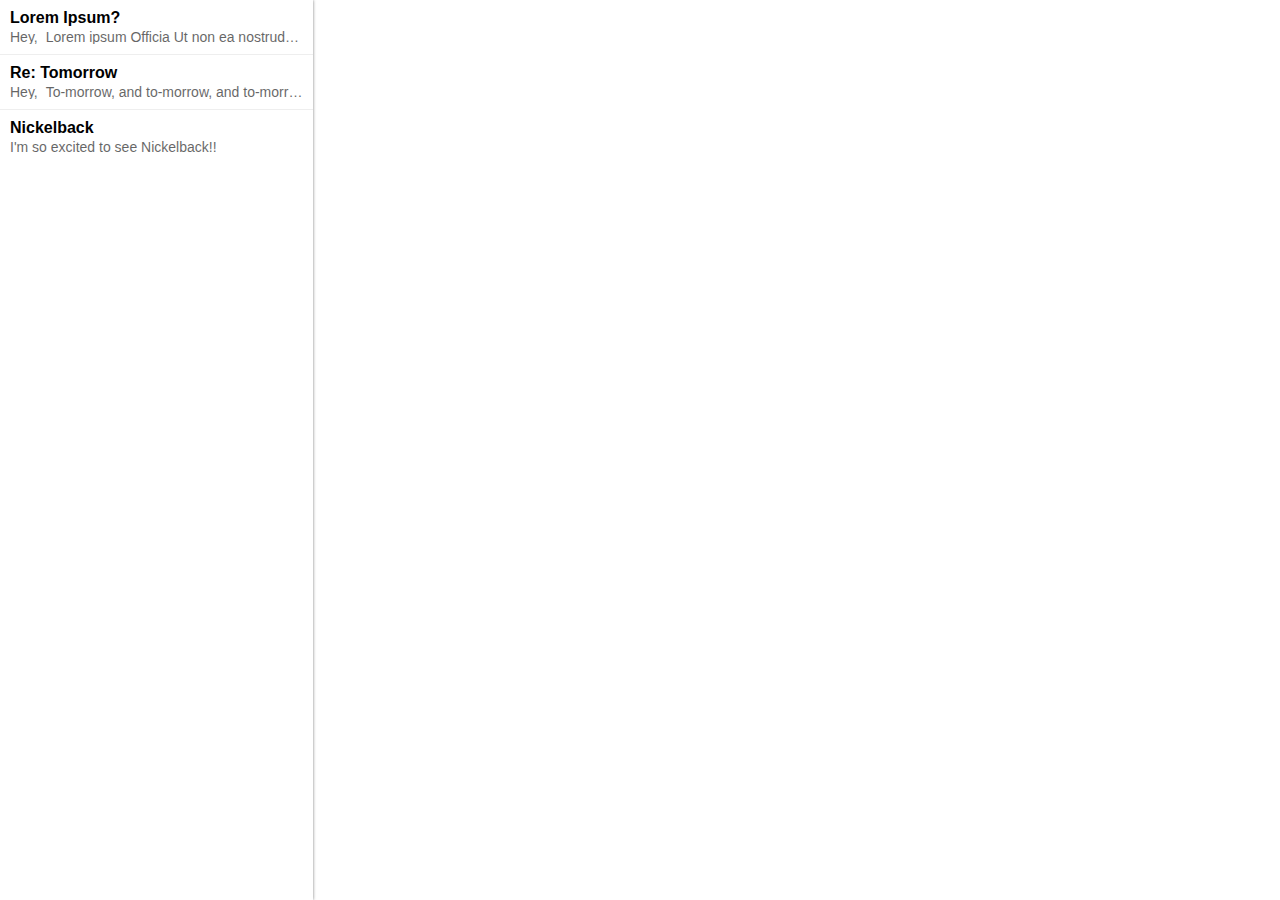
<file: index.html>
<!DOCTYPE html>
<html>
<head>
    <title>Email MVC Tutorial</title>

    <!-- Styles -->
    <link rel="stylesheet" href="styles/reset.css" />
    <link rel="stylesheet" href="styles/screen.css" />

    <!-- Scripts -->
    <script src="scripts/lib/require.js"></script>
</head>
<body>

<div class="grid mix-grid_fullHeight">
    <div class="grid-col grid-col_3of12 mix-grid-col_fullHeight mix-grid-col_shadowed">

        <!-- Begin Email List View -->
        <div class="js-emailList">
            <ol class="vList vList_lined">
                <li>
                    <div class="js-emailList-email email" data-emaillist-id="j0mci">
                        <div class="email-hd">
                            <h2 class="email-heading">Lorem Ipsum?</h2>
                        </div>
                        <div class="email-bd">
                            <div class="email-teaser">
                                <p>Hey,</p>
                                <p>Lorem ipsum Officia Ut non ea nostrud voluptate consectetur eiusmod dolore adipisicing non velit adipisicing ea id ea voluptate aliqua irure mollit qui culpa occaecat sint nulla ut ad sit Excepteur amet ad id voluptate commodo consectetur ut sunt est.</p>
                                <p>Lorem ipsum Officia Ut non ea nostrud voluptate consectetur eiusmod dolore adipisicing non velit adipisicing ea id ea voluptate aliqua irure mollit qui culpa occaecat sint nulla ut ad sit Excepteur amet ad id voluptate commodo consectetur ut sunt est.</p>
                                <p></p>
                                <p>Lawrence</p>
                            </div>
                        </div>
                    </div>
                </li>
                <li>
                    <div class="js-emailList-email email" data-emaillist-id="dj02k">
                        <div class="email-hd">
                            <h2 class="email-heading">Re: Tomorrow</h2>
                        </div>
                        <div class="email-bd">
                            <div class="email-teaser">
                                <p>Hey,</p>
                                <p>
                                    To-morrow, and to-morrow, and to-morrow,
                                    Creeps in this petty pace from day to day,
                                    To the last syllable of recorded time;
                                    And all our yesterdays have lighted fools
                                    The way to dusty death. Out, out, brief candle!
                                    Life's but a walking shadow, a poor player
                                    That struts and frets his hour upon the stage
                                    And then is heard no more. It is a tale
                                    Told by an idiot, full of sound and fury
                                    Signifying nothing.</p>
                                <p></p>
                                <p>Bill</p>
                            </div>
                        </div>
                    </div>
                </li>
                <li>
                    <div class="js-emailList-email email" data-emaillist-id="7ead0">
                        <div class="email-hd">
                            <h2 class="email-heading">Nickelback</h2>
                        </div>
                        <div class="email-bd">
                            <div class="email-teaser">
                                <p>I'm so excited to see Nickelback!!</p>
                            </div>
                        </div>
                    </div>
                </li>
            </ol>
        </div>
        <!-- End Email List View -->

    </div>
    <div class="grid-col grid-col_9of12 mix-grid-col_fullHeight">

        <!-- Begin Email Detail View -->
        <section class="main js-emailDetail">

            <ol>
                <li class="js-emailDetail-email isVisuallyHidden" data-emaildetail-id="j0mci">
                    <div class="vr_2x">
                        <h2 class="txt_xxl mix-txt_light">Lorem Ipsum?</h2>
                    </div>
                    <div class="vr_5x">
                        <dl class="dList mix-txt_grey10of16">
                            <dt class="dList-term">From:</dt>
                            <dd class="dList-definition">lawrence@ipsum.com</dd>
                        </dl>
                    </div>
                    <div class="copy mix-txt_vr_l">
                        <p>Hey,</p>
                        <p>Lorem ipsum Officia Ut non ea nostrud voluptate consectetur eiusmod dolore adipisicing non velit adipisicing ea id ea voluptate aliqua irure mollit qui culpa occaecat sint nulla ut ad sit Excepteur amet ad id voluptate commodo consectetur ut sunt est.</p>
                        <p>Lorem ipsum Officia Ut non ea nostrud voluptate consectetur eiusmod dolore adipisicing non velit adipisicing ea id ea voluptate aliqua irure mollit qui culpa occaecat sint nulla ut ad sit Excepteur amet ad id voluptate commodo consectetur ut sunt est.</p>
                        <p></p>
                        <p>Lawrence</p>
                    </div>
                </li>
                <li class="js-emailDetail-email isVisuallyHidden" data-emaildetail-id="dj02k">
                    <div class="vr_2x">
                        <h2 class="txt_xxl mix-txt_light">Re: Tomorrow</h2>
                    </div>
                    <div class="vr_5x">
                        <dl class="dList mix-txt_grey10of16">
                            <dt class="dList-term">From:</dt>
                            <dd class="dList-definition">bigwilliestyle@hundreddollawilliam.com</dd>
                        </dl>
                    </div>
                    <div class="copy mix-txt_vr_l">
                        <p>Hey,</p>
                        <p>
                            To-morrow, and to-morrow, and to-morrow,
                            Creeps in this petty pace from day to day,
                            To the last syllable of recorded time;
                            And all our yesterdays have lighted fools
                            The way to dusty death. Out, out, brief candle!
                            Life's but a walking shadow, a poor player
                            That struts and frets his hour upon the stage
                            And then is heard no more. It is a tale
                            Told by an idiot, full of sound and fury
                            Signifying nothing ;)</p>
                        <p></p>
                        <p>-B</p>
                    </div>
                </li>
                <li class="js-emailDetail-email isVisuallyHidden" data-emaildetail-id="7ead0">
                    <div class="vr_2x">
                        <h2 class="txt_xxl mix-txt_light">Nickelback</h2>
                    </div>
                    <div class="vr_5x">
                        <dl class="dList mix-txt_grey10of16">
                            <dt class="dList-term">From:</dt>
                            <dd class="dList-definition">nickelbackfan@nickelbackfanclub.com</dd>
                        </dl>
                    </div>
                    <div class="copy mix-txt_vr_l">
                        <p>I'm so excited to see Nickelback!!</p>
                    </div>
                </li>
            </ol>

        </section>
        <!-- End Email Detail View -->

    </div>
</div>

<script>
    requirejs.config({
        baseUrl: 'scripts',
        paths: {
            'jquery': 'lib/jquery-2.1.1.min',
        }
    });

    require([ 'main' ]);
</script>

</body>
</html>
</file>
<file: styles/screen.css>
/**
 * # Base Styles
 */

* {
    box-sizing: border-box;
}

html,
body {
    height: 100%;
}

body {
    font-family: "Helvetica Neue", Helvetica, Arial, sans-serif;
}


/**
 * # Landmarks
 */

/**
 * ## Main (.main)
 */
.main {
    padding: 50px;
}


/**
 * # Layout Modules
 */

/**
 * ## Grid (.grid)
 */
.grid {
    margin-left: -10px;
}

.grid:after {
    content: '';
    display: block;
}

.mix-grid_fullHeight {
    height: 100%;
}

.grid-col {
    float: left;
    padding-left: 10px;
}

.grid-col_1of12 { width: 8.33%; }
.grid-col_2of12 { width: 16.67%; }
.grid-col_3of12 { width: 25%; }
.grid-col_4of12 { width: 33.33%; }
.grid-col_5of12 { width: 41.67%; }
.grid-col_6of12 { width: 50%; }
.grid-col_7of12 { width: 58.33%; }
.grid-col_8of12 { width: 66.67%; }
.grid-col_9of12 { width: 75%; }
.grid-col_10of12 { width: 83.33%; }
.grid-col_11of12 { width: 91.67%; }

.mix-grid-col_fullHeight {
    height: 100%;
    overflow-x: hidden;
    overflow-y: scroll;
}

.mix-grid-col_shadowed {
    box-shadow: 0 0 3px rgba(0, 0, 0, 0.5);
}


/**
 * Vertical ## Rhythm (.vr)
 */
.vr_1x { margin-bottom: 5px; }
.vr_2x { margin-bottom: 10px; }
.vr_3x { margin-bottom: 15px; }
.vr_4x { margin-bottom: 20px; }
.vr_5x { margin-bottom: 25px; }


/**
 * # Container
 */

/**
 * Vertical ## List (.vList)
 */

.vList_lined > * + * {
    border-top: 1px solid #eeeeee;
}


/**
 * Definition ## List (.dList)
 */
.dList:after {
    clear: left;
    content: '';
    display: block;
}

.dList-term {
    float: left;
    margin-right: 5px;
}

.dList-definition {
    overflow: hidden;
}


/**
 * ## Copy (.copy)
 */
.copy > p {
    margin-top: 10px;
}

.copy > p:after {
    content: ' ';
    display: table;
}

.copy > p:first-child {
    margin-top: 0;
}


/**
 * # Content
 */

/**
 * ## Email (.email)
 */
.email {
    background-color: transparent;
    cursor: pointer;
    padding: 10px;
    transition: background-color 100ms, color 100ms, padding 100ms ease-out;
}

.email_isActive {
    background: #15c4ea;
    color: #ffffff;
    padding-left: 15px;
    padding-right: 5px;
}

.email-hd {
    margin-bottom: 4px;
}

.email-heading {
    font-size: 16px;
    font-weight: bold;
    text-overflow: ellipsis;
    overflow: hidden;
    white-space: nowrap;
}

.email-teaser {
    font-size: 14px;
    opacity: 0.6;
    overflow: hidden;
    text-overflow: ellipsis;
    white-space: nowrap;
}

.email-teaser > * {
    display: inline;
}

.email-teaser > * + * {
    margin-left: 4px;
}


/**
 * ## Text (.txt)
 */
.txt_xs { font-size: 12px; }
.txt_s { font-size: 14px; }
.txt_m { font-size: 16px; }
.txt_l { font-size: 20px; }
.txt_xl { font-size: 24px; }
.txt_xxl { font-size: 30px; }

.mix-txt_light {font-weight: 300; }
.mix-txt_bold { font-weight: bold; }
.mix-txt_italic { font-weight: bold; }

.mix-txt_grey8of16 { color: #777777; }
.mix-txt_grey10of16 { color: #999999; }
.mix-txt_grey12of16 { color: #bbbbbb; }

.mix-txt_vr_l { line-height: 1.3; }


/**
 * # Utility Classes
 */

.isVisuallyHidden {
    position: absolute;
    width: 1px;
    height: 1px;
    padding: 0;
    margin: -1px;
    overflow: hidden;
    clip: rect(0 0 0 0);
    border: 0;
}
</file>
